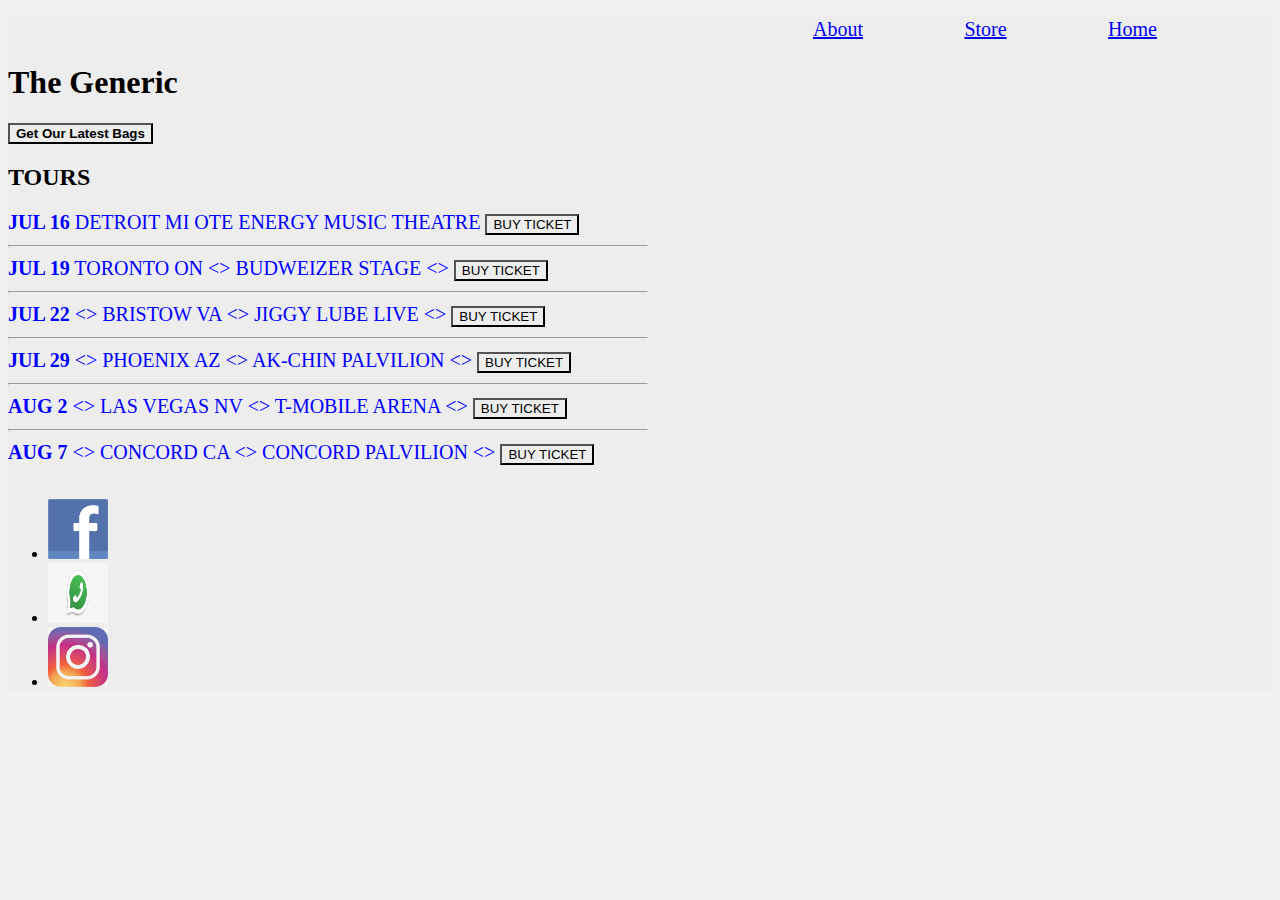
<file: index.html>
<!DOCTYPE html>
<html lang="en">
<head>
    <meta charset="UTF-8">
    <meta name="viewport" content="width=device-width, initial-scale=1.0">
    <title>The Genesis</title>
    <link rel="stylesheet" href="css/index.css">
</head>
<body>
    <nav>
        <ul class="nav">
    
        <li><a class="red" href="about.html" target="_blank">About</a></li>
            <li> <a class="red" href="Store.html"target="_blank">Store</a></li>
            <li><a class="red" href="home.html"target="_blank">Home</a></li>
        </ul>
      
</nav>
<h1>The Generic</h1>
</header>
<button class="header-button"><strong>Get Our Latest Bags</strong></button>
<br>
<!--This code can render a video paly sign(<button type="button">&#9658</button>)--> 

<section>
    <!--A good background image can render this page a sweet one-->
<h2>TOURS</h2>
<div class="dates">
    <div>
        <strong>JUL 16</strong>
     
        <span class="span-dates">DETROIT MI</span>
        
        <span class="span-dates"> OTE ENERGY MUSIC THEATRE</span>
    
        <button type="button">BUY TICKET</button> 
    </div>
    <hr>
    <div>
        <strong>JUL 19</strong>
        
        <span class="span-dates">TORONTO ON</span>
        &lt&gt
        <span class="span-dates"> BUDWEIZER STAGE</span>
        &lt&gt 
        <button type="button">BUY TICKET</button> 
    </div>
    <hr>
    <div>
        <strong>JUL 22</strong>
        &lt&gt
        <span>BRISTOW VA</span>
        &lt&gt
        <span> JIGGY LUBE LIVE</span>
        &lt&gt 
        <button type="button">BUY TICKET</button> 
    </div>
    <hr>
    <div>
        <strong>JUL 29</strong>
        &lt&gt
        <span>PHOENIX AZ</span>
        &lt&gt
        <span>AK-CHIN PALVILION</span>
        &lt&gt 
        <button type="button">BUY TICKET</button> 
    </div>
    <hr>
    <div>
        <strong>AUG 2</strong>
        &lt&gt
        <span>LAS VEGAS NV</span>
        &lt&gt
        <span>T-MOBILE ARENA</span>
        &lt&gt 
       <button type="button">BUY TICKET</button> 
    </div>
    <hr>
    <div>
        <strong>AUG 7</strong>
        &lt&gt
        <span>CONCORD CA</span>
        &lt&gt
        <span> CONCORD PALVILION</span>
        &lt&gt 
        <button type="button">BUY TICKET</button> 
    </div>
    
</div>
</section>
<br>
<!--This is the footer of my page-->
<section>
<footer>
    <ul>
        <li><a href="https://web.facebook.com/" target="_blank">
            <img src="images/facebook.png" height="60px", width="60px"alt="facebook logo">
        </a>
        <li><a href="https://www.google.com/" target="_blank"><img src="images/wattup.png" height="60px", width="60px" Alt="Wattsup logo"></a></li>
        <li ><a href="https://www.instagram.com/"target="_blank"><img src="images/insta.jpg" height="60px", width="60px" alt="instagram log"></a></li>
    </ul>
</footer>
</section>
</body>
</html>
</file>
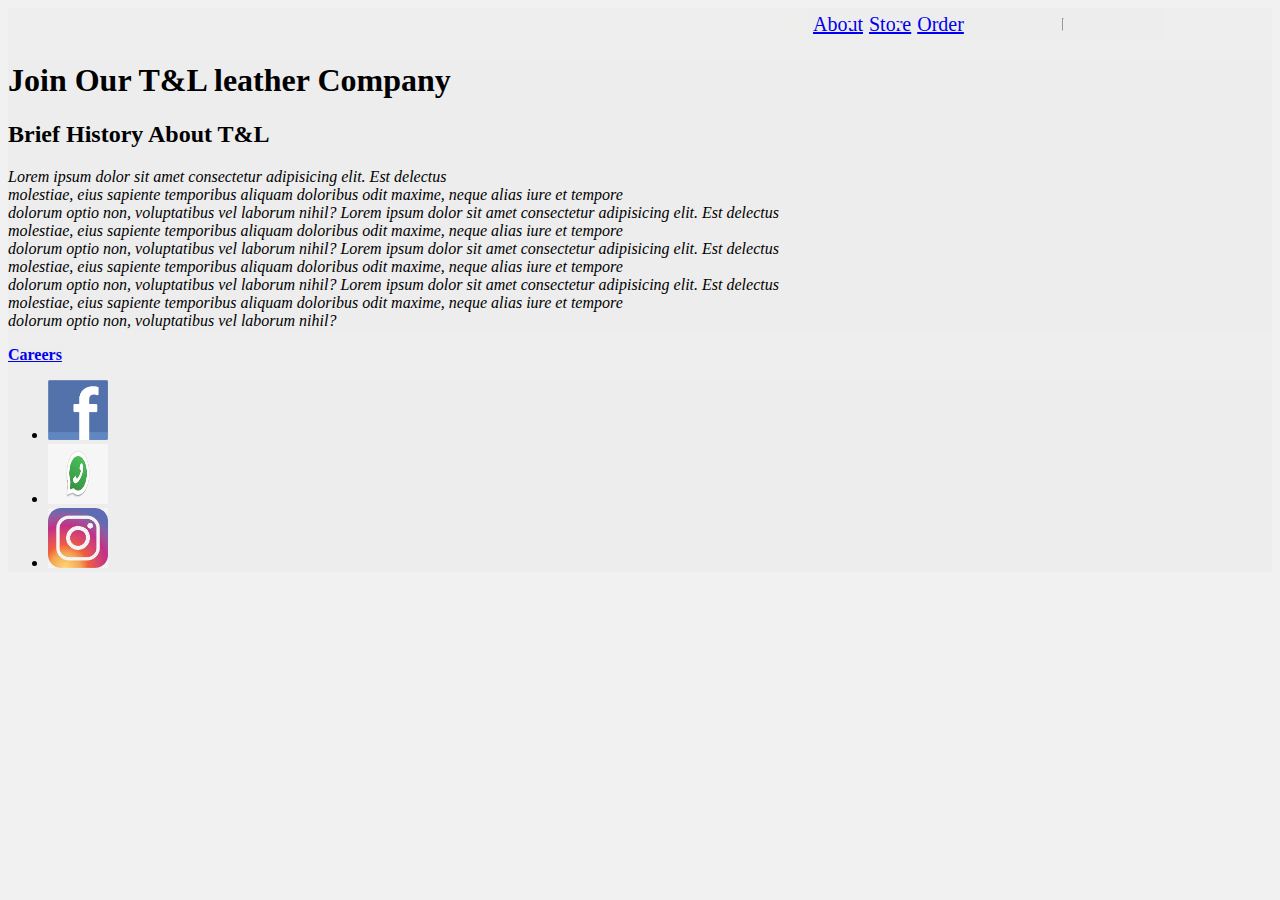
<file: home.html>
<!DOCTYPE html>
<html lang="en">
<head>
    <meta charset="UTF-8">
    <meta name="viewport" content="width=device-width, initial-scale=1.0">
    <link rel="stylesheet" href="css/home.css">
    <title>Home</title>
</head>
<body>
    <nav class="nav">
        <li class="red"><a href="about.html" target="_blank">About</a></li>
        <li class="red"> <a href="Store.html"target="_blank">Store</a></li>
        <li class="red"><a href="index.html"target="_blank">Order</a></li>
    </ul>
        <hr>
    </nav>
</header>
<section>
    <h1>Join Our T&L leather Company</h1>
      
    <p>
        <h2>Brief History About T&L</h2>
     <i>Lorem ipsum dolor sit amet consectetur adipisicing elit. Est delectus  <br>molestiae, eius sapiente temporibus  aliquam doloribus odit maxime, neque alias iure et tempore  <br>dolorum optio non, voluptatibus vel laborum nihil?</i>
     <i>Lorem ipsum dolor sit amet consectetur adipisicing elit. Est delectus  <br>molestiae, eius sapiente temporibus  aliquam doloribus odit maxime, neque alias iure et tempore  <br>dolorum optio non, voluptatibus vel laborum nihil?</i>
     <i>Lorem ipsum dolor sit amet consectetur adipisicing elit. Est delectus  <br>molestiae, eius sapiente temporibus  aliquam doloribus odit maxime, neque alias iure et tempore  <br>dolorum optio non, voluptatibus vel laborum nihil?</i>
     <i>Lorem ipsum dolor sit amet consectetur adipisicing elit. Est delectus  <br> molestiae, eius sapiente temporibus  aliquam doloribus odit maxime, neque alias iure et tempore  <br>dolorum optio non, voluptatibus vel laborum nihil?</i>
    </p>
      </section>
          <a href="about.html"><strong>Careers</strong></a>
<footer>
    <section>
        <ul>
            <li><a href="https://web.facebook.com/" target="_blank">
                <img src="images/facebook.png" height="60px", width="60px"alt="facebook logo">
            </a>
            </li>
            <li><a href="https://www.google.com/" target="_blank"><img src="images/wattup.png" height="60px", width="60px" Alt="Wattsup logo"></a></li>
            <li><a href="https://www.instagram.com/" target="_blank"><img src="images/insta.jpg" height="60px", width="60px" alt="instagram log"></a></li>
        </ul>
    </footer> 
</body>
</html>
</file>
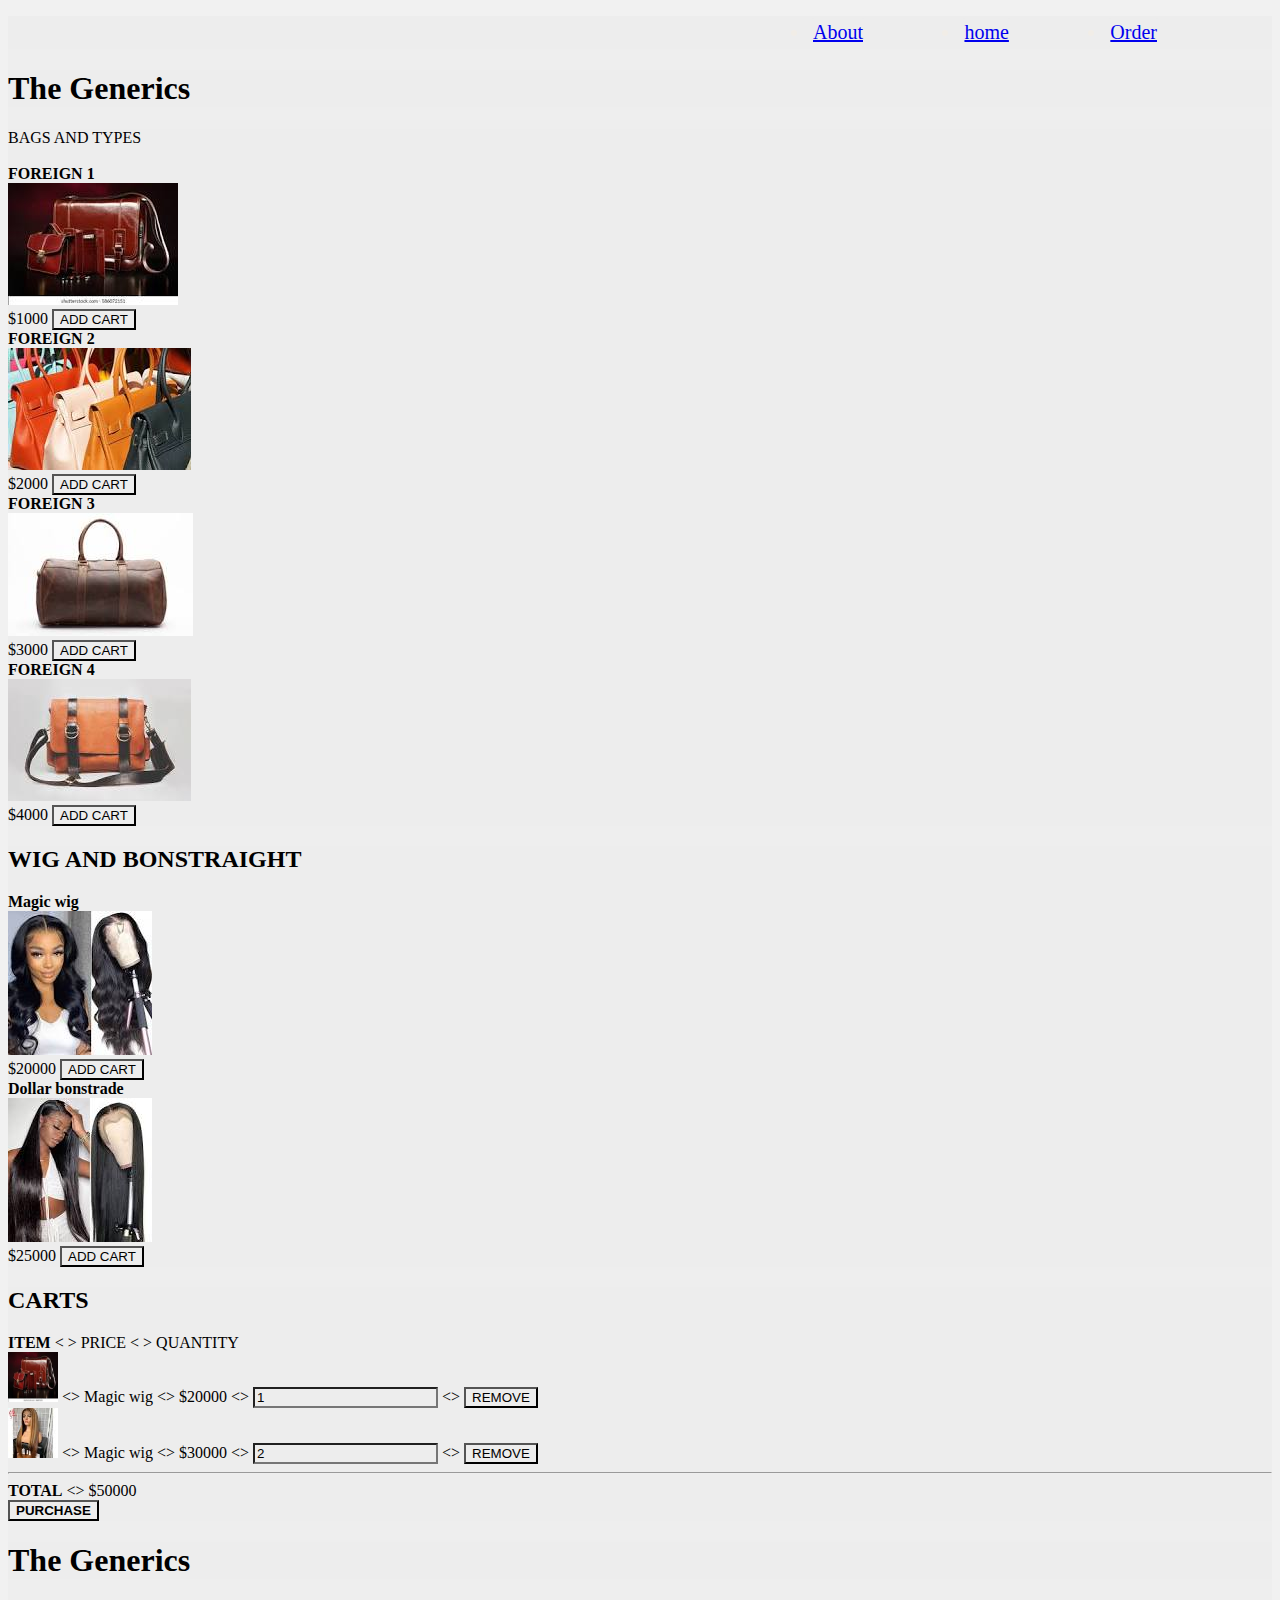
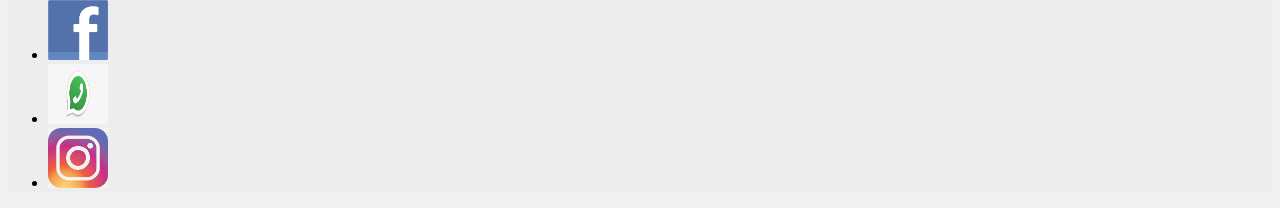
<file: store.html>
<!DOCTYPE html>
<html lang="en">
<head>
    <meta charset="UTF-8">
    <meta name="viewport" content="width=device-width, initial-scale=1.0">
    <title>Your Favourite Store</title>
    <link rel="stylesheet" href="css/store.css">
</head>
<body>
    <nav>
        <ul class="nav">
            <li class="red"><a href="about.html" target="_blank">About</a></li>
            <li class="red"> <a href="home.html"target="_blank">home</a></li>
            <li class="red"><a href="index.html"target="_blank">Order</a></li>
        </ul>
        </ul>
    </nav>

    <h1>The Generics</h1>
</section>
   </header>
   <section>
    <h2></h2>BAGS AND TYPES</h2>
    <br>
    <br>
    <div>
        <div>
            <strong>FOREIGN 1</strong> <br>
            <img src="images/bag 1.jpg" alt="bag foto">
           <div>
            $1000
            <Span><button role="button">ADD CART</button></Span>
        </div>
        </div>
    </div>
    <div>
        <div>
            <strong>FOREIGN 2</strong> <br>
            <img src="images/bag 2.jpg" alt="bag foto">
           <div>
            $2000
            <Span><button role="button">ADD CART</button></Span>
        </div>
        </div>
    </div>
    <div>
        <div>
            <strong>FOREIGN 3</strong> <br>
            <img src="images/bag 3.jpg" alt="bag foto">
           <div>
            $3000
            <Span><button role="button">ADD CART</button></Span>
        </div>
        </div>
    </div>
    <div>
        <div>
            <strong>FOREIGN 4</strong> <br>
            <img src="images/bag 4.jpg" alt="bag foto">
           <div>
            $4000
            <Span><button role="button">ADD CART</button></Span>
        </div>
        </div>
    </div>
    
   </section>
   <section>
    <h2>WIG AND BONSTRAIGHT</h2>
    <div>
        <div>
            <strong>Magic wig</strong> <br>
            <img src="images/wig 1.jpg" alt="bag foto">
           <div>
            $20000
            <Span><button role="button">ADD CART</button></Span>
        </div>
        </div>
    </div>
    <div>
        <div>
            <strong>Dollar bonstrade</strong> <br>
            <img src="images/wig 2.jpg" alt="bag foto">
           <div>
            $25000
            <Span><button role="button">ADD CART</button></Span>
        </div>
        </div>
    </div>
   </section>
  <SEction>
    <h2>CARTS</h2>

        <div>
        <STROng>ITEM</STROng>
        &lt &gt
        <span>
            PRICE
            &lt &gt
            QUANTITY
        </span>
        <div>
            <img src="images/bag 1.jpg" width="50px", height="50px" alt="bag foto">
           &lt;&gt;
           <Span>
            Magic wig
            &lt;&gt;
           $20000
           &lt;&gt;
           <input type="number" value="1">
           &lt;&gt;
           <button>REMOVE</button>
           </Span>
        </div>

        <div>
            <img src="images/bonstrade image.jpg" width="50px", height="50px" alt="bag foto">
           &lt;&gt;
           <Span>
            Magic wig
            &lt;&gt;
           $30000
           &lt;&gt;
           <input type="number" value="2">
           &lt;&gt;
           <button>REMOVE</button>
           </Span>
        </div>
        </div>
        <hr>
            <span><strong>TOTAL</strong>
            &lt;&gt;
         $50000
        </span>
        <br>
       <div><button role="button"><strong>PURCHASE</strong></button></div>
    
  </SEction>
  <h1>The Generics</h1>
    <footer>
        <section>
            <ul>
                <li><a href="https://web.facebook.com/" target="_blank">
                    <img src="images/facebook.png" height="60px", width="60px"alt="facebook logo">
                </a>
                </li>
                <li><a href="https://www.google.com/" target="_blank"><img src="images/wattup.png" height="60px", width="60px" Alt="Wattsup logo"></a></li>
                <li><a href="https://www.instagram.com/"target="_blank"><img src="images/insta.jpg" height="60px", width="60px" alt="instagram log"></a></li>
           
       </ul>
        </section>
</body>
</html>
</file>
<file: css/index.css>
*{
    background-color: rgba(236, 236, 236, 0.753);
}

.nav{
    width: 350px;
    display: flex;
    position:relative;
    padding: 2px;
    color: rgb(241, 237, 231);
   justify-content: space-between;
   margin-left: 50rem;
   }
a:hover{
    color: red;
    font: 6px;
    padding: 8px;}
    
.red{
    font-size: 20px;
    border:2px;
    padding:3px;
    border-radius: 4px;
}
h1:hover{
    width: 170px;
    font:10px;
    background-color:rgb(79, 79, 196) ;
    color:rgb(211, 159, 159);
}
  .header-button:hover{
    padding: 20px;
    border:3px black solid;
    font-size:20px;
    border-radius: 15px;
    color:blue;
} 
.dates{
    width: 40rem;
color: blue;
font-size:20px;
}
</file>
<file: css/home.css>
*{
    background-color: rgba(236, 236, 236, 0.753);
}

.nav{
    width: 350px;
    display: flex;
    position:relative;
    padding: 2px;
    color: rgb(241, 237, 231);
   justify-content: space-between;
   margin-left: 50rem;
   }
   .red{
    font-size: 20px;
    border:2px;
    padding:3px;
    border-radius: 4px;
}
</file>
<file: css/store.css>
*{
    background-color: rgba(236, 236, 236, 0.753);
}

.nav{
    width: 350px;
    display: flex;
    position:relative;
    padding: 2px;
    color: rgb(241, 237, 231);
   justify-content: space-between;
   margin-left: 50rem;
   }
   .red{
    font-size: 20px;
    border:2px;
    padding:3px;
    border-radius: 4px;
}
</file>
